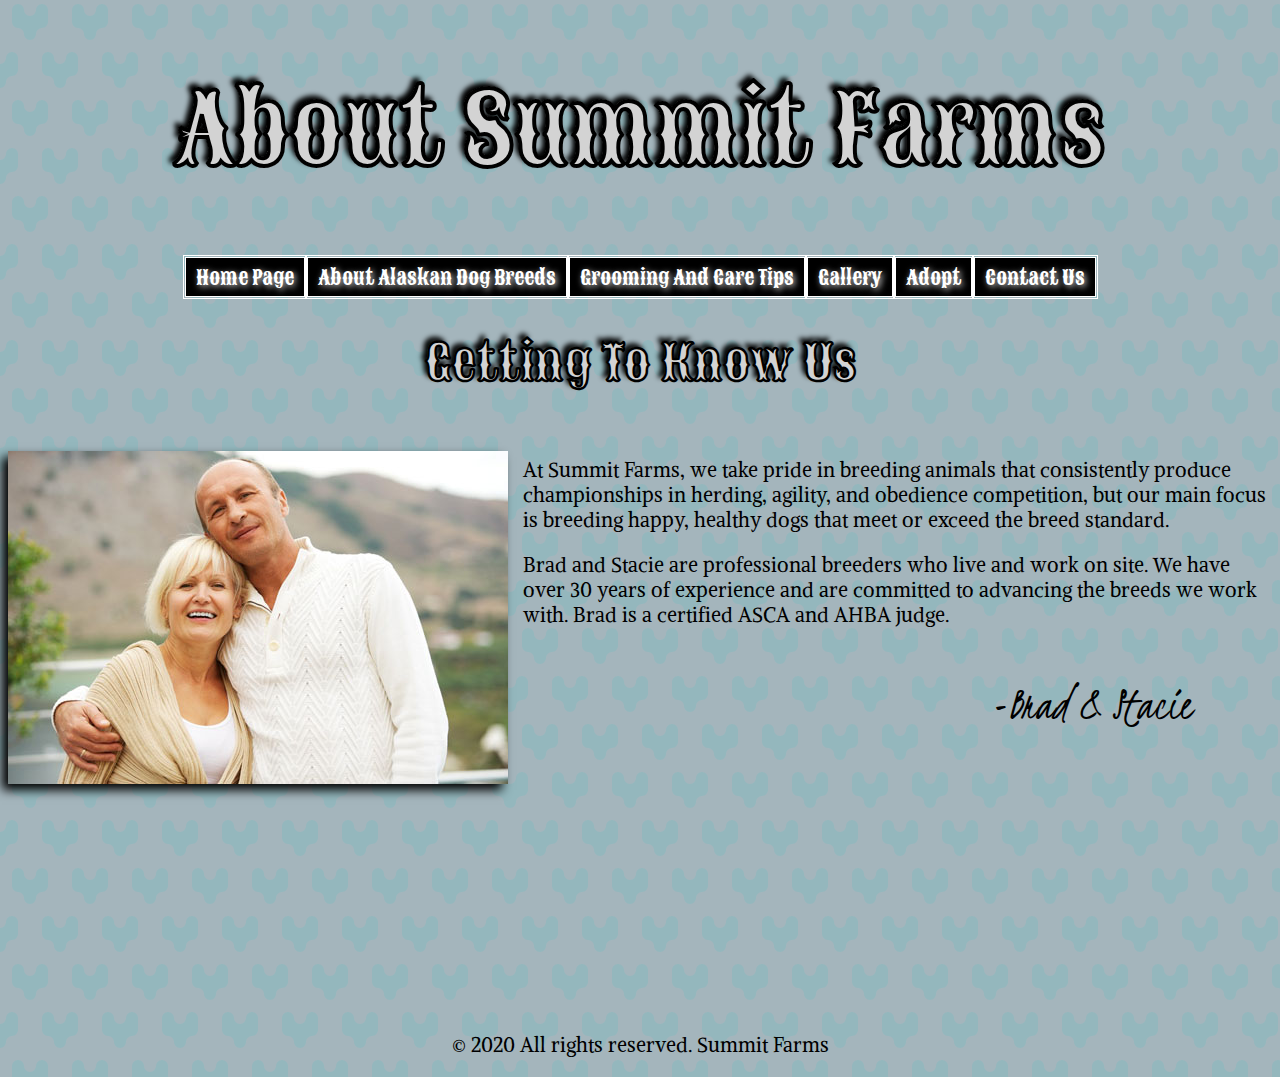
<file: about.html>
<!DOCTYPE html>
<html>
    <head>
        <title>About Us | Summit Farms</title>

        <meta name="Author" content="Jeremy Brannen">
		<meta charset="UTF-8">
		<meta name="description" content="Summit Farms" keywords="Alaskan Dog Breeds, Huskies">
		<!--
			Assignment Summit Farms Project Jeremy Brannen
			October 25, 2020
			Information on this site was obtained from the following pages:
			https://hillpet.com
            https://animalso.com/breeds/alaskan-husky/
            https://dogtime.com/dog-breeds/alaskan-malamute#/slide/1
            https://www.akc.org/expert-advice/lifestyle/6-facts-about-the-american-eskimo-dog/
            https://www.akc.org/dog-breeds/american-eskimo-dog/
            https://www.mentalfloss.com/article/65600/10-warm-facts-about-huskies
            https://dogtime.com/dog-breeds/siberian-husky#/slide/1
            https://dogtime.com/dog-breeds/samoyed#/slide/1
            https://puppytoob.com/greenland-dog/
            https://wagwalking.com/breed/greenland
            https://www.dogbreedinfo.com/s/seppalasiberiansleddog.ht
		-->

        <link rel="stylesheet" href="summit_main_stylesheet.css">

        <style>

            @import url('https://fonts.googleapis.com/css2?family=Kristi&display=swap');  

            div.left{
                margin-left: 0;
                height: 500px;
                padding-top: 1px;
                text-align: left;
            }

            .sig{
                padding-right: 80px;
                text-align: right;
                font-size: 3em;
                font-family: 'Kristi', cursive;

            }

        </style>

    </head>

    <body>
        <header>
            <h1>About Summit Farms</h1>

            <nav>
				<ul>
                    <li><a href="index.html">Home Page</li>
                    <li><a href="breeds.html#topOfPage">About Alaskan Dog Breeds</a></li>   
					<li><a href="care.html">Grooming And Care Tips</a></li>
					<li>Gallery</li>
					<li>Adopt</li>
					<li>Contact Us</li>
				</ul>
			</nav>
        </header>

        <main>
            
            <h2>Getting To Know Us</h2>

            <img class="fleft" src="images/brad_stacie.jpg" alt="brad_and_stacie">
                <div class="left">
                    <p>At Summit Farms, we take pride in breeding animals that consistently produce championships in herding, agility, and obedience competition, but our main focus is breeding happy, healthy dogs that meet or exceed the breed standard. </p>

                    <p>Brad and Stacie are professional breeders who live and work on site.  We have over 30 years of experience and are committed to advancing the breeds we work with.  Brad is a certified ASCA and AHBA judge.</p>

                    <P class="sig">-Brad & Stacie</P>

                </div>

        </main>

        <footer>

            <p>&#169; 2020 All rights reserved. Summit Farms</p>

        </footer>

    </body>

</html>
</file>
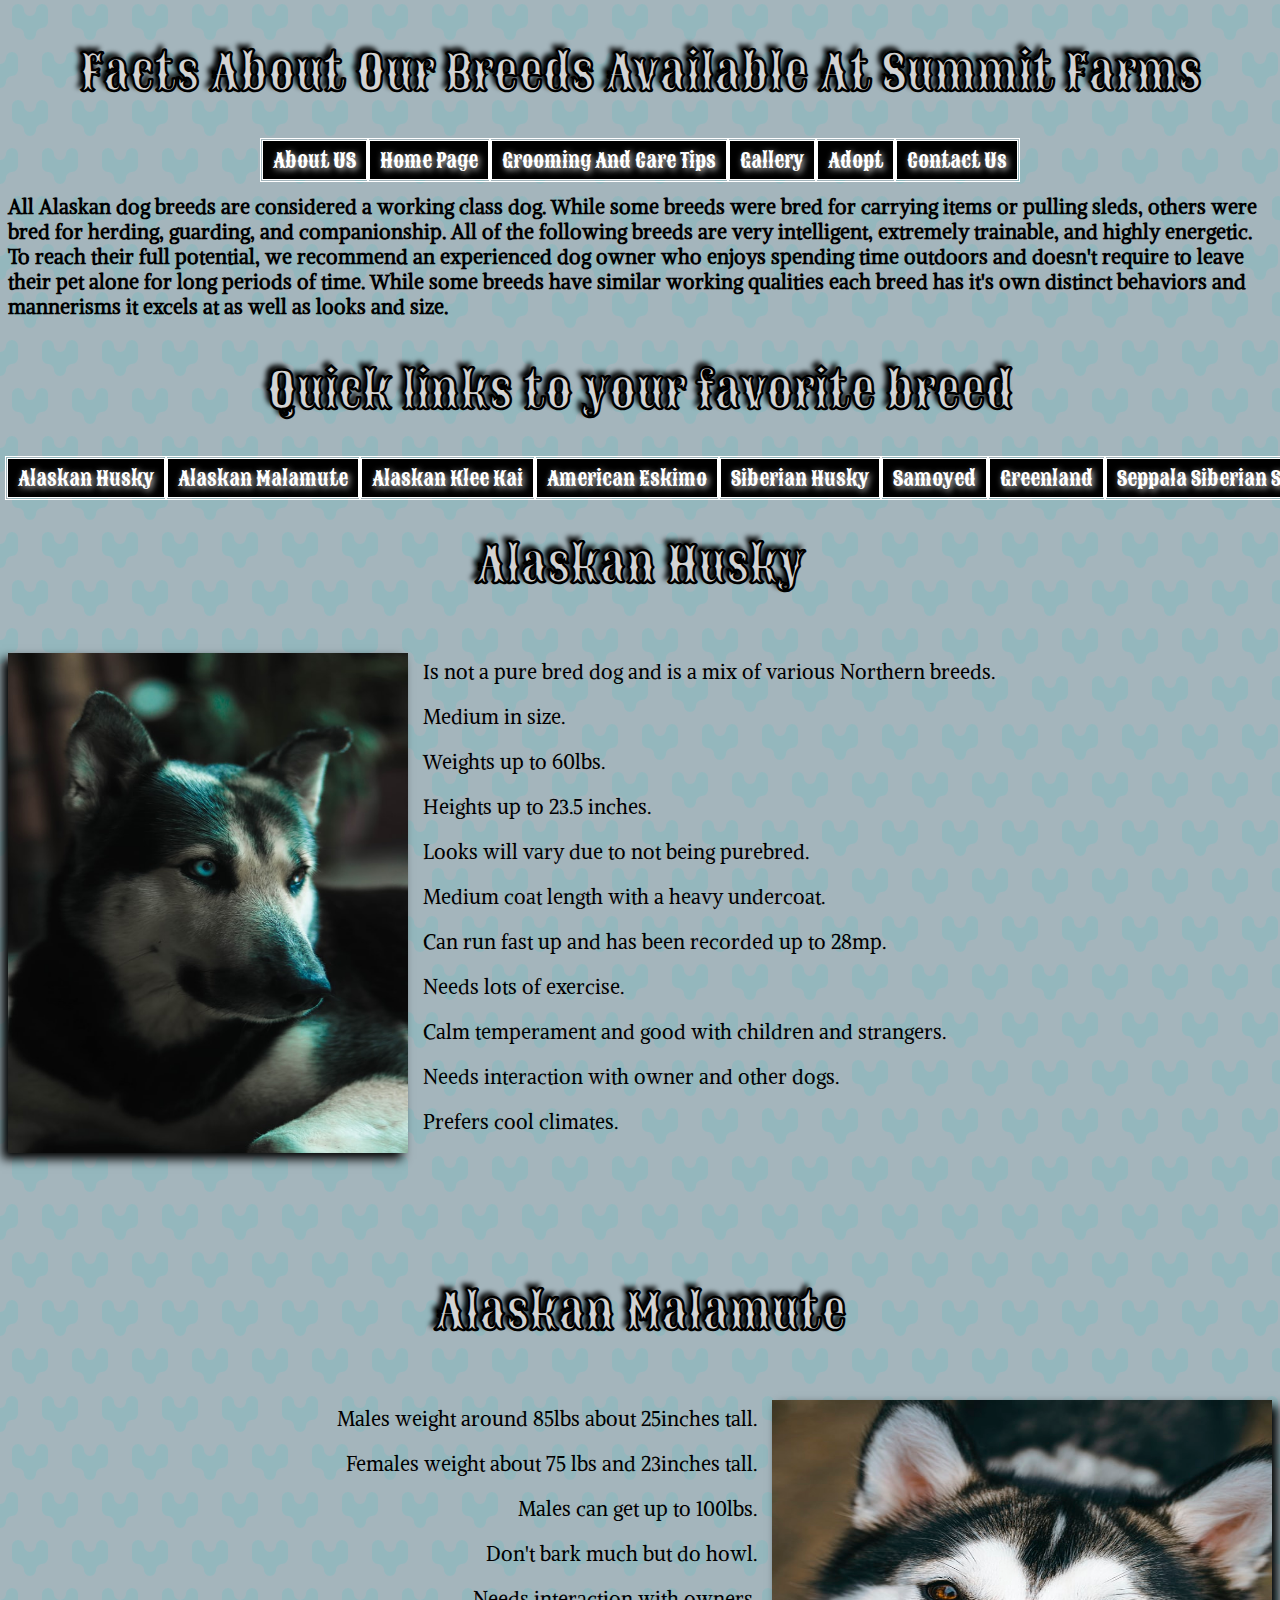
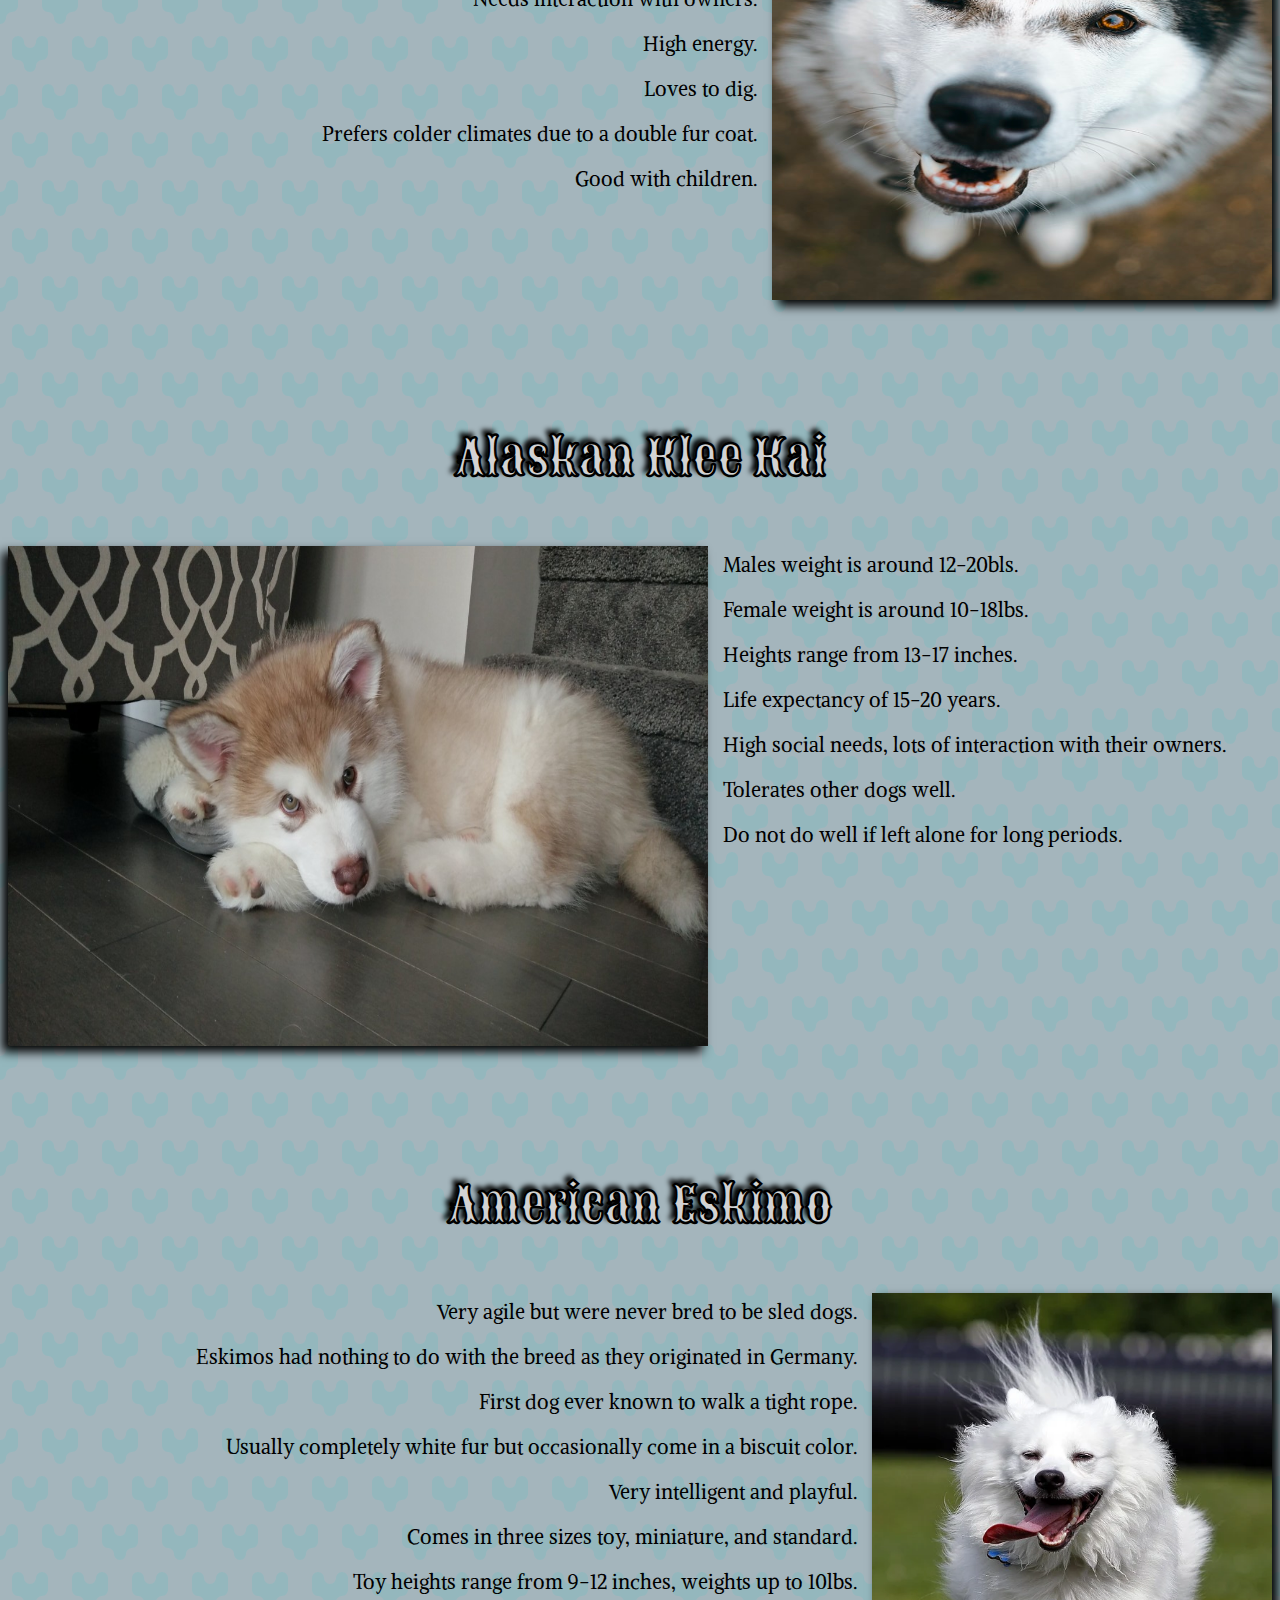
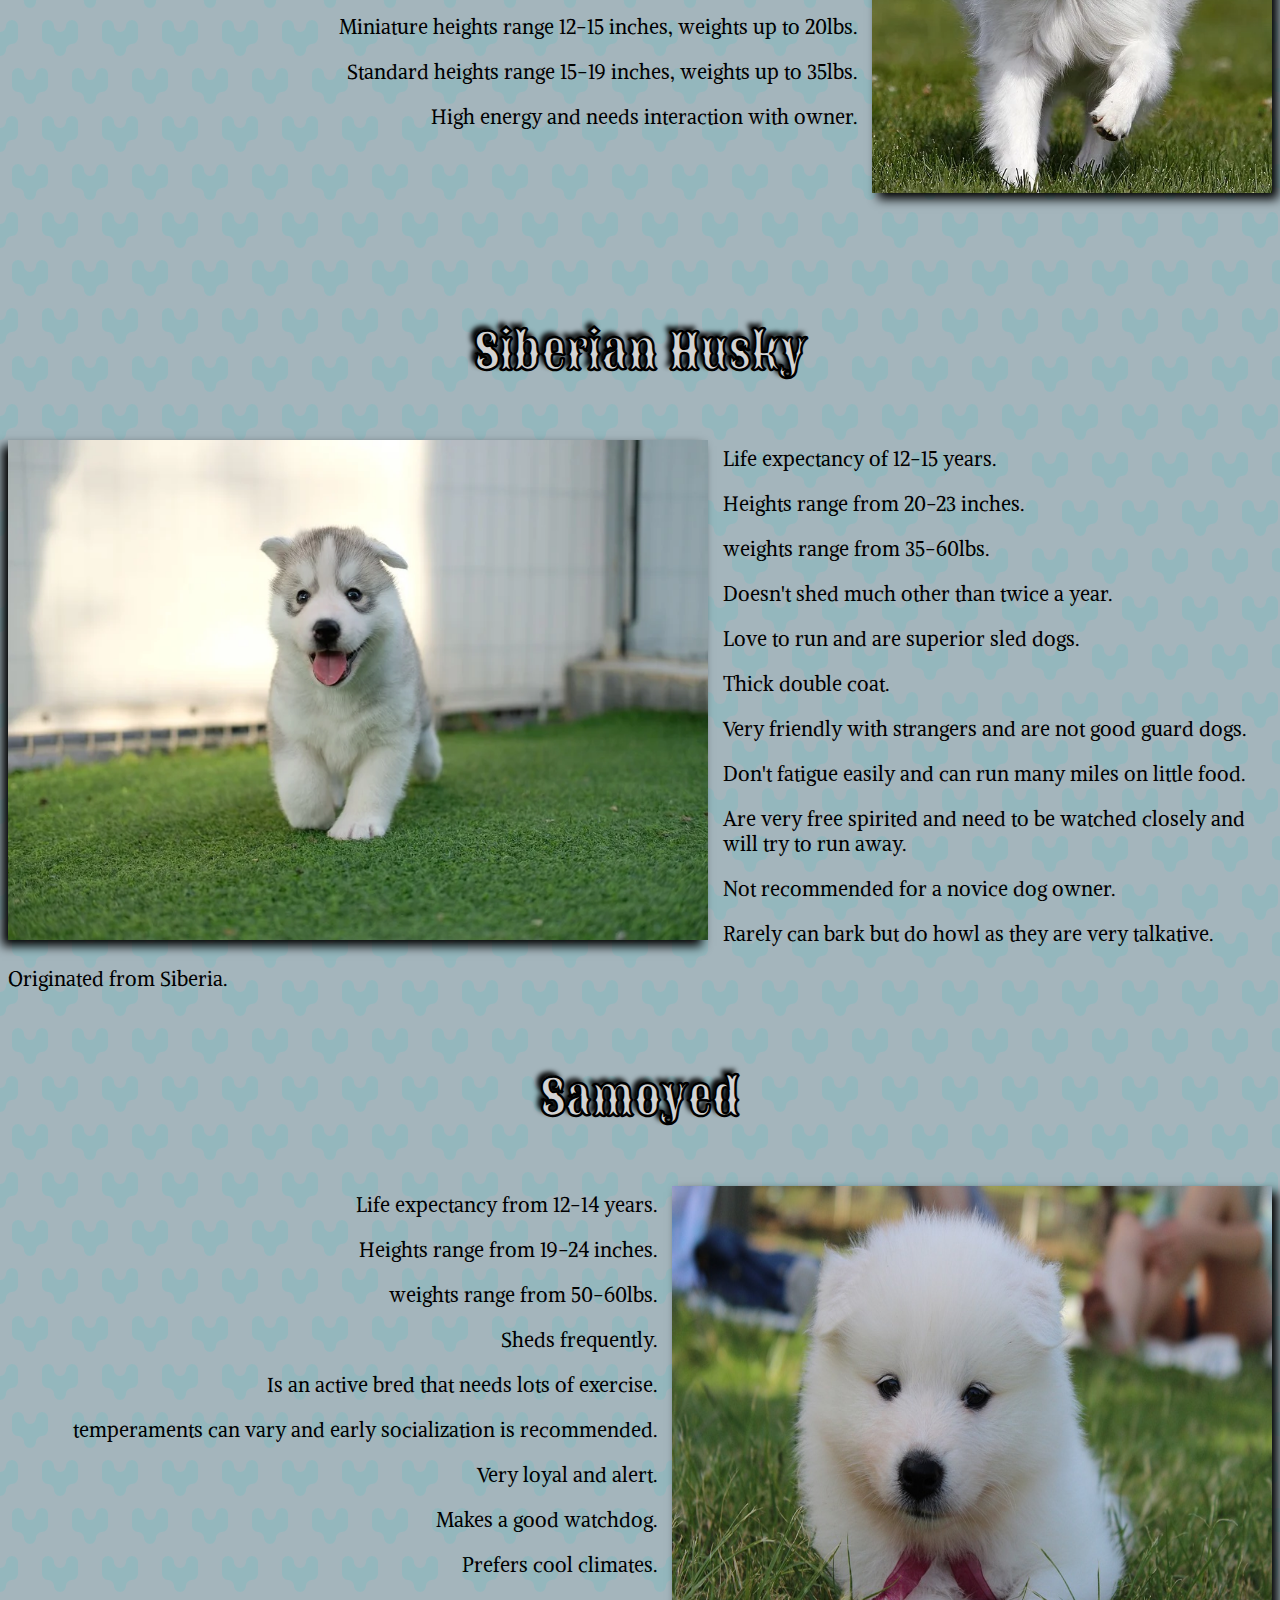
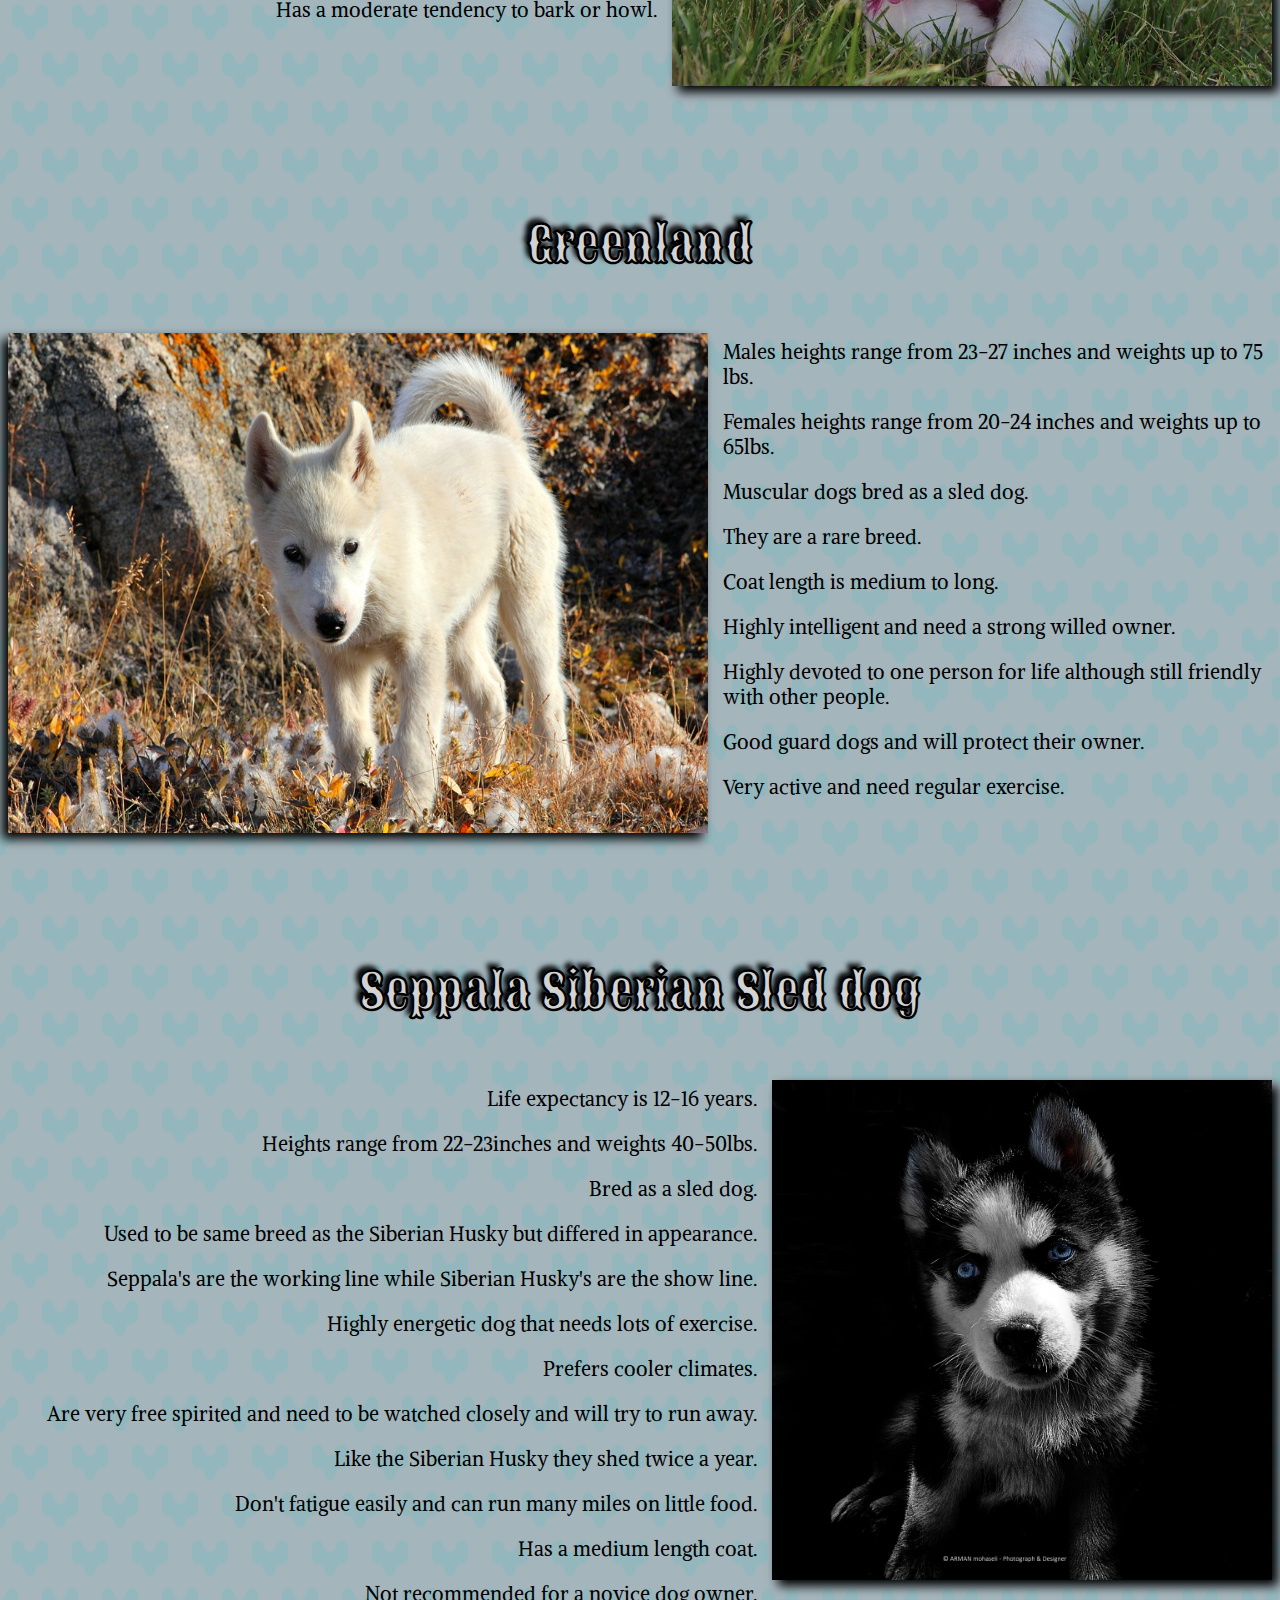
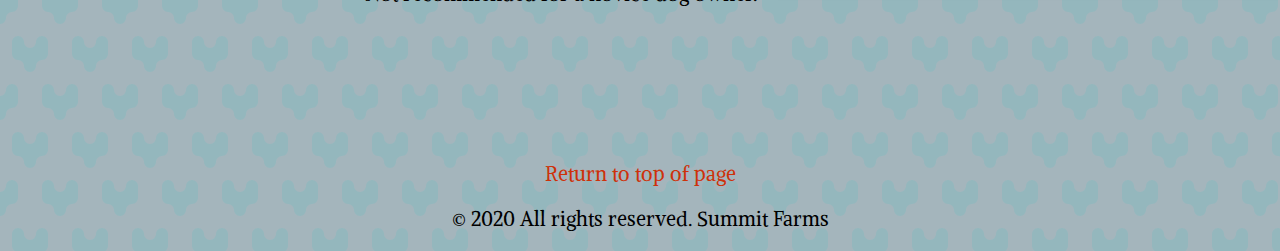
<file: breeds.html>
<!doctype html>
<html>
    <head>
        <title>Breed Facts | Summit Farms</title>

        <meta name="Author" content="Jeremy Brannen">
		<meta charset="UTF-8">
        <meta name="description" content="Summit Farms" keywords="Alaskan Dog Breeds, Huskies">
        
		<!--
			Assignment Summit Farms Project Jeremy Brannen
			October 25, 2020
			Information on this site was obtained from the following pages:
			https://hillpet.com
            https://animalso.com/breeds/alaskan-husky/
            https://dogtime.com/dog-breeds/alaskan-malamute#/slide/1
            https://www.akc.org/expert-advice/lifestyle/6-facts-about-the-american-eskimo-dog/
            https://www.akc.org/dog-breeds/american-eskimo-dog/
            https://www.mentalfloss.com/article/65600/10-warm-facts-about-huskies
            https://dogtime.com/dog-breeds/siberian-husky#/slide/1
            https://dogtime.com/dog-breeds/samoyed#/slide/1
            https://puppytoob.com/greenland-dog/
            https://wagwalking.com/breed/greenland
            https://www.dogbreedinfo.com/s/seppalasiberiansleddog.ht
		-->

        <link rel="stylesheet" href="summit_main_stylesheet.css">

        <style>

        </style>

    </head>

    <body>
        <header>

            <h2 id=topOfPage>Facts About Our Breeds Available At Summit Farms</h2>

            <nav>
				<ul>
					<li><a href="about.html">About US</a></li>
					<li><a href="index.html">Home Page</a></li>
					<li><a href="care.html">Grooming And Care Tips</a></li>
					<li>Gallery</li>
					<li>Adopt</li>
					<li>Contact Us</li>
				</ul>
			</nav>

        </header>

        <main>

            <h3>All Alaskan dog breeds are considered a working class dog.  While some breeds were bred for carrying items or pulling sleds, others were bred for herding, guarding, and companionship.  All of the following breeds are very intelligent, extremely trainable, and highly energetic.  To reach their full potential, we recommend an experienced dog owner who enjoys spending time outdoors and doesn't require to leave their pet alone for long periods of time.  While some breeds have similar working qualities each breed has it's own distinct behaviors and mannerisms it excels at as well as looks and size.</h3>

            <h2>Quick links to your favorite breed</h2>
            <nav>
                <ul>      
                    <li><a href="breeds.html#alaskan">Alaskan Husky</a></li>
                    <li><a href="breeds.html#malamute">Alaskan Malamute</a></li>
                    <li><a href="breeds.html#klee">Alaskan Klee Kai</a></li>
                    <li><a href="breeds.html#eskimo">American Eskimo</a></li>
                    <li><a href="breeds.html#siberian">Siberian Husky</a></li>
                    <li><a href="breeds.html#samoyed">Samoyed</a></li>
                    <li><a href="breeds.html#greenland">Greenland</a></li>
                    <li><a href="breeds.html#seppala">Seppala Siberian Sled dog</a></li>
                </ul>
            </nav>

            <h2 class="a" id=alaskan>Alaskan Husky</h2>
            <img class="fleft" src="images/alaskan_husky.jpg" height="500" width="400"alt="alaskan_husky"><!--image free download at http://www.Upslash.com-->

                <div class="left">
                    <p>Is not a pure bred dog and is a mix of various Northern breeds.</p>
                    <p>Medium in size.</p>
                    <p>Weights up to 60lbs.</p>
                    <p>Heights up to 23.5 inches.</p>
                    <p>Looks will vary due to not being purebred.</p>
                    <p>Medium coat length with a heavy undercoat.</p>
                    <p>Can run fast up and has been recorded up to 28mp.</p>
                    <p>Needs lots of exercise.</p>
                    <p>Calm temperament and good with children and strangers.</p>
                    <p>Needs interaction with owner and other dogs.</p>
                    <p>Prefers cool climates.</p>
                </div>
            
            <h2 class="a" id=malamute>Alaskan Malamute</h2>
            <img class="fright" src="images/alaskan_malamute.jpg" height="500" width="500"alt="alaskan_malamute"><!--image free download at http://www.Upslash.com-->

            <div class="right">
                <p>Males weight around 85lbs about 25inches tall.</p>
                <p>Females weight about 75 lbs and 23inches tall.</p>
                <p>Males can get up to 100lbs.</p>
                <p>Don't bark much but do howl.</p>
                <p>Needs interaction with owners.</p>
                <p>High energy.</p>
                <p>Loves to dig.</p>
                <p>Prefers colder climates due to a double fur coat.</p>
                <p>Good with children.</p>
            </div>  

            <h2 id=klee>Alaskan Klee Kai</h2>
            <img class="fleft" src="images/alaskan_klee_kai.jpg" height="500" width="700"alt="alaskan_klee_kai"><!--image free download at http://www.pxhere.com-->            

            <div class="left">
                <p>Males weight is around 12-20bls.</p>
                <p>Female weight is around 10-18lbs.</p>
                <p>Heights range from 13-17 inches.</p>
                <p>Life expectancy of 15-20 years.</p>
                <p>High social needs, lots of interaction with their owners.</p>
                <p>Tolerates other dogs well.</p>
                <p>Do not do well if left alone for long periods.</p>
            </div>
            
            <h2 id=eskimo>American Eskimo</h2>
            <img class="fright" src="images/american_eskimo.webp" height="500" width="400"alt="alaskan_eskimo_dog"><!--image free download at http://www.pixabay.com-->
            
            <div class="right">
                <p>Very agile but were never bred to be sled dogs.</p>
                <p>Eskimos had nothing to do with the breed as they originated in Germany.</p>
                <p>First dog ever known to walk a tight rope.</p>
                <p>Usually completely white fur but occasionally come in a biscuit color.</p>
                <p>Very intelligent and playful.</p>
                <p>Comes in three sizes toy, miniature, and standard.</p>
                <p>Toy heights range from 9-12 inches, weights up to 10lbs.</p>
                <p>Miniature heights range 12-15 inches, weights up to 20lbs.</p>
                <p>Standard heights range 15-19 inches, weights up to 35lbs.</p>
                <p>High energy and needs interaction with owner.</p>
            </div>

            <h2 id=siberian>Siberian Husky</h2>
            <img class="fleft" src="images/sib_husky_puppy.webp" height="500" width="700"alt="Siberian_Husky"><!--image free download at http://www.pixaby.com-->

            <div class="left">
                <p>Life expectancy of 12-15 years.</p>
                <p>Heights range from 20-23 inches.</p>
                <p>weights range from 35-60lbs.</p>
                <p>Doesn't shed much other than twice a year.</p>
                <p>Love to run and are superior sled dogs.</p>
                <p>Thick double coat.</p>
                <p>Very friendly with strangers and are not good guard dogs.</p>
                <p>Don't fatigue easily and can run many miles on little food.</p>
                <p>Are very free spirited and need to be watched closely and will try to run away.</p>
                <p>Not recommended for a novice dog owner.</p>
                <p>Rarely can bark but do howl as they are very talkative.</p>
                <p>Originated from Siberia.</p>
            </div>

            <h2 id=samoyed>Samoyed</h2>
            <img  class="fright" src="images/samoyed.jpg" height="500" width="600"alt="alaskan_samoyed"><!--image free download at http://www.pixabay.com-->

            <div class="right">
                <p>Life expectancy from 12-14 years.</p>
                <p>Heights range from 19-24 inches.</p>
                <p>weights range from 50-60lbs.</p>
                <p>Sheds frequently.</p>
                <p>Is an active bred that needs lots of exercise.</p>
                <p>temperaments can vary and early socialization is recommended.</p>
                <p>Very loyal and alert.</p>
                <p>Makes a good watchdog.</p>
                <p>Prefers cool climates.</p>
                <p>Has a moderate tendency to bark or howl.</p>
            </div>

            <h2 id=greenland>Greenland</h2>
            <img class="fleft" src="images/greenland_dog.jpg" height="500" width="700"alt="greenland_dog"><!--image free download at http://www.pixabay.com-->

            <div class="left">
                <p>Males heights range from 23-27 inches and weights up to 75 lbs.</p>
                <p>Females heights range from 20-24 inches and weights up to 65lbs.</p>
                <p>Muscular dogs bred as a sled dog.</p>
                <p>They are a rare breed.</p>
                <p>Coat length is medium to long.</p>
                <p>Highly intelligent and need a strong willed owner.</p>
                <p>Highly devoted to one person for life although still friendly with other people.</p>
                <p>Good guard dogs and will protect their owner.</p>
                <p>Very active and need regular exercise.</p>
            </div>

            <h2 id=seppala>Seppala Siberian Sled dog</h2>
            <img class="fright" src="images/seppala.jpg" height="500" width="500"alt="seppala"><!--image free download at http://www.pxhere.com-->    

            <div class="right">
                <p>Life expectancy is 12-16 years.</p>
                <p>Heights range from 22-23inches and weights 40-50lbs.</p>
                <p>Bred as a sled dog.</p>
                <p>Used to be same breed as the Siberian Husky but differed in appearance.</p>
                <p>Seppala's are the working line while Siberian Husky's are the show line.</p>
                <p>Highly energetic dog that needs lots of exercise.</p>
                <p>Prefers cooler climates.</p>
                <p>Are very free spirited and need to be watched closely and will try to run away.</p>
                <p>Like the Siberian Husky they shed twice a year.</p>
                <p>Don't fatigue easily and can run many miles on little food.</p>
                <p>Has a medium length coat.</p>
                <p>Not recommended for a novice dog owner.</p>
            </div>
                
        </main>

        <footer>

            <p><a href="#topOfPage">Return to top of page</a></p>

            <p>&#169; 2020 All rights reserved. Summit Farms</p>

        </footer>

    </body>

</html>
</file>
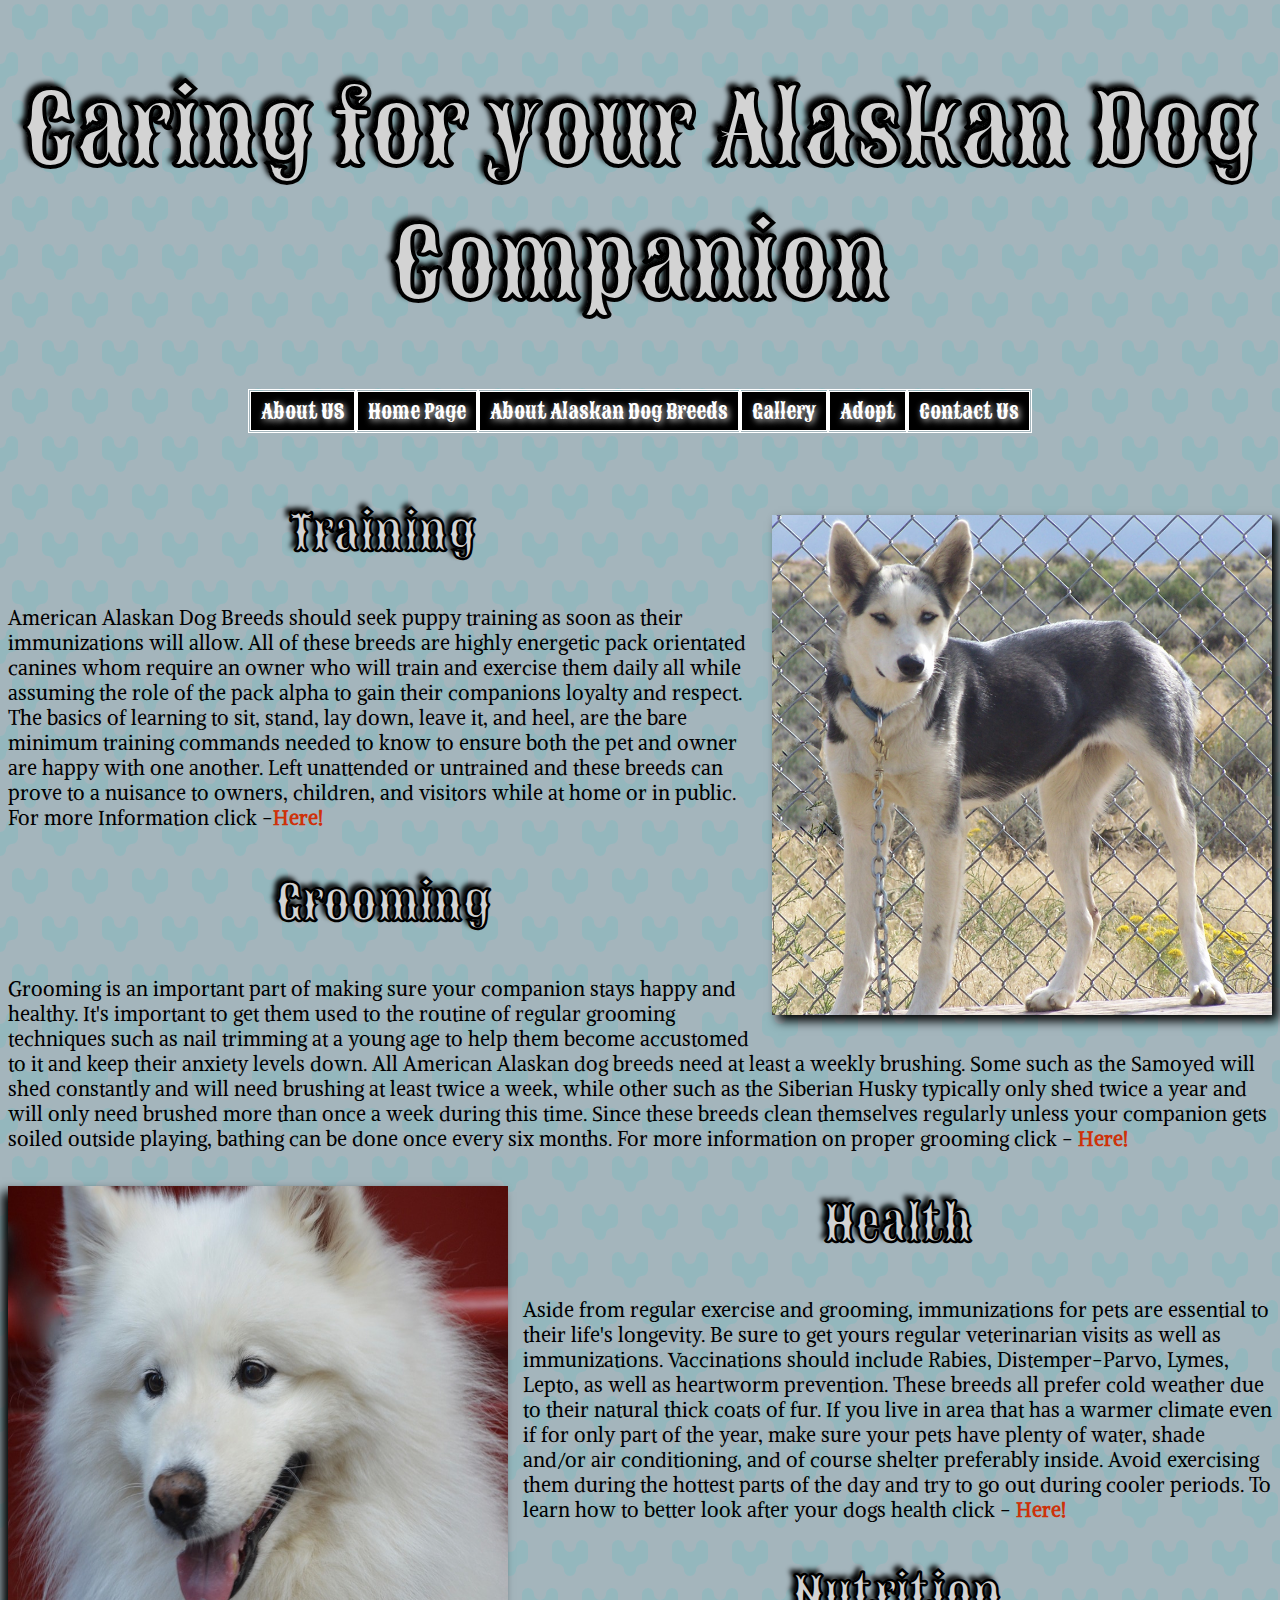
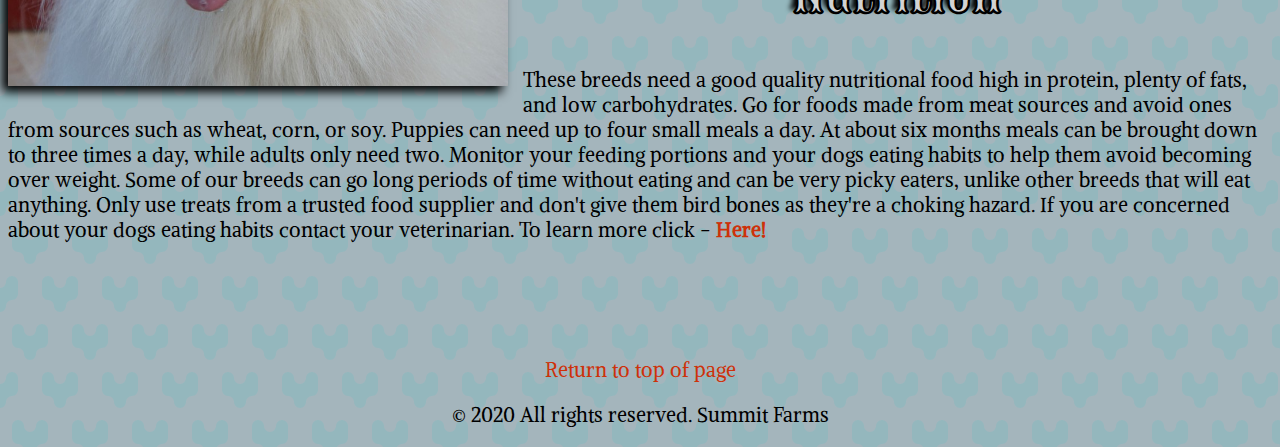
<file: care.html>
<!doctype html>
<html>
    <head>

        <title>Care Information | Summit Farms</title>

        <meta name="Author" content="Jeremy Brannen">
		<meta charset="UTF-8">
		<meta name="description" content="Summit Farms" keywords="Alaskan Dog Breeds, Huskies, care tips">
		<!--
			Assignment Summit Farms Project Jeremy Brannen
            October 25, 2020
            Information on this site was obtained from the following pages:
			https://hillpet.com
            https://animalso.com/breeds/alaskan-husky/
            https://dogtime.com/dog-breeds/alaskan-malamute#/slide/1
            https://www.akc.org/expert-advice/lifestyle/6-facts-about-the-american-eskimo-dog/
            https://www.akc.org/dog-breeds/american-eskimo-dog/
            https://www.mentalfloss.com/article/65600/10-warm-facts-about-huskies
            https://dogtime.com/dog-breeds/siberian-husky#/slide/1
            https://dogtime.com/dog-breeds/samoyed#/slide/1
            https://puppytoob.com/greenland-dog/
            https://wagwalking.com/breed/greenland
            https://www.dogbreedinfo.com/s/seppalasiberiansleddog.ht
		-->

        <link rel="stylesheet" href="summit_main_stylesheet.css">

        <style>

            .marginb{
                margin-bottom: 75px;
            }

        </style>

    </head>
    <body>
        <header>

            <h1 id="topOfPage">Caring for your Alaskan Dog Companion</h1>

            <nav class="marginb">
				<ul>
                    <li><a href="about.html">About US</a></li>
                    <li><a href="index.html">Home Page</li>
                    <li><a href="breeds.html#topOfPage">About Alaskan Dog Breeds</a></li>   
					<li>Gallery</li>
					<li>Adopt</li>
					<li>Contact Us</li>
				</ul>
            </nav>
            
        </header>

        <main>

            <img class="fright" src="images/seppala_siberian_sleddog.jpg" alt="seppala_dog" height="500" width="500"><!--image free download at http://www.pxhere.com-->

            <h2>Training</h2>
                
                <p>American Alaskan Dog Breeds should seek puppy training as soon as their immunizations will allow.   All of these breeds are highly energetic pack orientated canines whom require an owner who will train and exercise them daily all while assuming the role of the pack alpha to gain their companions loyalty and respect.  The basics of learning to sit, stand, lay down, leave it, and heel, are the bare minimum training commands needed to know to ensure both the pet and owner are happy with one another.  Left unattended or untrained and these breeds can prove to a nuisance to owners, children, and visitors while at home or in public.  For more Information click -<a class="bolder" href="https://www.akc.org/products-services/training-programs/" target="_blank">Here!</a></p>

            <h2>Grooming</h2>
                <p>Grooming is an important part of making sure your companion stays happy and healthy.  It's important to get them used to the routine of regular grooming techniques such as nail trimming at a young age to help them become accustomed to it and keep their anxiety levels down.  All American Alaskan dog breeds need at least a weekly brushing.  Some such as the Samoyed will shed constantly and will need brushing at least twice a week, while other such as the Siberian Husky typically only shed twice a year and will only need brushed more than once a week during this time.  Since these breeds clean themselves regularly unless your companion gets soiled outside playing, bathing can be done once every six months.  For more information on proper grooming click - <a class="bolder" href="https://www.akc.org/expert-advice/health/how-to-groom-a-dog/" target="_blank">Here!</a></p>

            <img class="fleft" src="images/samoyed_adult.jpg" alt="samoyed_adult" height="500" width="500"><!--image free download at http://www.pixabay.com-->

            <h2>Health</h2>
                <p>Aside from regular exercise and grooming, immunizations for pets are essential to their life's longevity.  Be sure to get yours regular veterinarian visits as well as immunizations.  Vaccinations should include Rabies, Distemper-Parvo, Lymes, Lepto, as well as heartworm prevention.  These breeds all prefer cold weather due to their natural thick coats of fur.  If you live in area that has a warmer climate even if for only part of the year, make sure your pets have plenty of water, shade and/or air conditioning, and of course shelter preferably inside.  Avoid exercising them during the hottest parts of the day and try to go out during cooler periods.  To learn how to better look after your dogs health click - <a class="bolder" href="https://www.akc.org/expert-advice/health/" target="_blank">Here!</a></p>

            <h2>Nutrition</h2>
                <p>These breeds need a good quality nutritional food high in protein, plenty of fats, and low carbohydrates.  Go for foods made from meat sources and avoid ones from sources such as wheat, corn, or soy.  Puppies can need up to four small meals a day.  At about six months meals can be brought down to three times a day, while adults only need two.  Monitor your feeding portions and your dogs eating habits to help them avoid becoming over weight.  Some of our breeds can go long periods of time without eating and can be very picky eaters, unlike other breeds that will eat anything.  Only use treats from a trusted food supplier and don't give them bird bones as they're a choking hazard.  If you are concerned about your dogs eating habits contact your veterinarian.  To learn more click - <a class="bolder" href="https://www.akc.org/expert-advice/nutrition/" target="_blank">Here!</a></p>

        </main>

        <footer>

            <p><a href="#topOfPage">Return to top of page</a></p>

            <p>&#169; 2020 All rights reserved. Summit Farms</p>

        </footer>
    </body>

</html>
</file>
<file: summit_main_stylesheet.css>
/*Summit Farms CSS External Stylesheet */

@import url('https://fonts.googleapis.com/css2?family=Alike+Angular&display=swap');

@import url('https://fonts.googleapis.com/css2?family=Sancreek&display=swap');

html {
    background-color: #a4b5bc;
    background-image: url("data:image/svg+xml,%3Csvg xmlns='http://www.w3.org/2000/svg' width='60' height='96' viewBox='0 0 60 96'%3E%3Cg fill-rule='evenodd'%3E%3Cg fill='%2311c6cb' fill-opacity='0.11'%3E%3Cpath d='M36 10a6 6 0 0 1 12 0v12a6 6 0 0 1-6 6 6 6 0 0 0-6 6 6 6 0 0 1-12 0 6 6 0 0 0-6-6 6 6 0 0 1-6-6V10a6 6 0 1 1 12 0 6 6 0 0 0 12 0zm24 78a6 6 0 0 1-6-6 6 6 0 0 0-6-6 6 6 0 0 1-6-6V58a6 6 0 1 1 12 0 6 6 0 0 0 6 6v24zM0 88V64a6 6 0 0 0 6-6 6 6 0 0 1 12 0v12a6 6 0 0 1-6 6 6 6 0 0 0-6 6 6 6 0 0 1-6 6z'/%3E%3C/g%3E%3C/g%3E%3C/svg%3E");/*free pattern from http://www.heropatterns.com/*/
}

h1 {
    text-align: center;
    font-size: 6em;
}

nav ul {
    display: block;
    margin-left: auto;
    margin-right: auto;
    width: max-content;
    list-style-type: none;
    padding: 0;
    color: white;

}

nav ul li {
    display: inline;
    background-color: black;
    font-size: 1.25em;
    font-family: 'Sancreek', cursive;
    text-align: center;
    text-shadow: 2px 2px 6px lightgray;
    margin: 0;
    padding: 10px;
    padding-top: 5px;
    padding-bottom: 5px;
    outline-style: double;
}

nav ul li:hover {
    background-color: darkslategray;
}

nav ul li a {
    color: white;
}

h1,h2 {
    font-family: 'Sancreek', cursive;
    color: lightgrey;
    -webkit-text-stroke: 1px black;
    text-shadow: -4px -4px 5px black;
    text-align: center;
    
}

h2 {
    font-size: 3em;
}

h3 {
    font-family: 'Alike Angular', serif;
    font-size: 1.25em;
}

p {
    font-family: 'Alike Angular', serif;
    font-size: 1.25em;
}

img {
    box-shadow: 6px 6px 10px;
}

.center{
    display: block;
    margin-left: auto;
    margin-right: auto;
    width: max-content;
   
}

.fleft {
    float: left;
    margin-top: 15px;
    margin-bottom: 15px;
    margin-right: 15px;
    box-shadow: -6px 6px 10px black;
}

.fright {
    float: right;
    margin-top: 15px;
    margin-bottom: 15px;
    margin-left: 15px;
    box-shadow: 6px 6px 10px black;
}

nav .a {
    margin-left: 0;
    text-align: left;
    text-shadow: 2px 2px 4px black;
    font-family: 'Sancreek', cursive;
}

nav ul .a {
    display: list-item;
    background-color: gray;
    box-shadow: -4px -4px 6px black;
    
}

div.left {
    margin-left: 0;
    height: 600px;
    padding-top: 1px;
    text-align: left;
}


div.right {
    margin-right: 0;
    height: 600px;;
    padding-top: 1px;
    text-align: right;
   
}

.marginb {
    margin-bottom: 150px;
}

.margint {
    margin-top: 250px;
}

.bolder {
    font-weight: bolder;
}


nav ul .a:hover {
    background-color: darkolivegreen;
}

footer {
   /* margin-top: 100px;*/
    text-align: center;
    padding-top: 75px;

}

a {
    color: rgb(206, 49, 9);
    text-decoration: none;
}

a:hover {
    color:gold;
}
</file>
